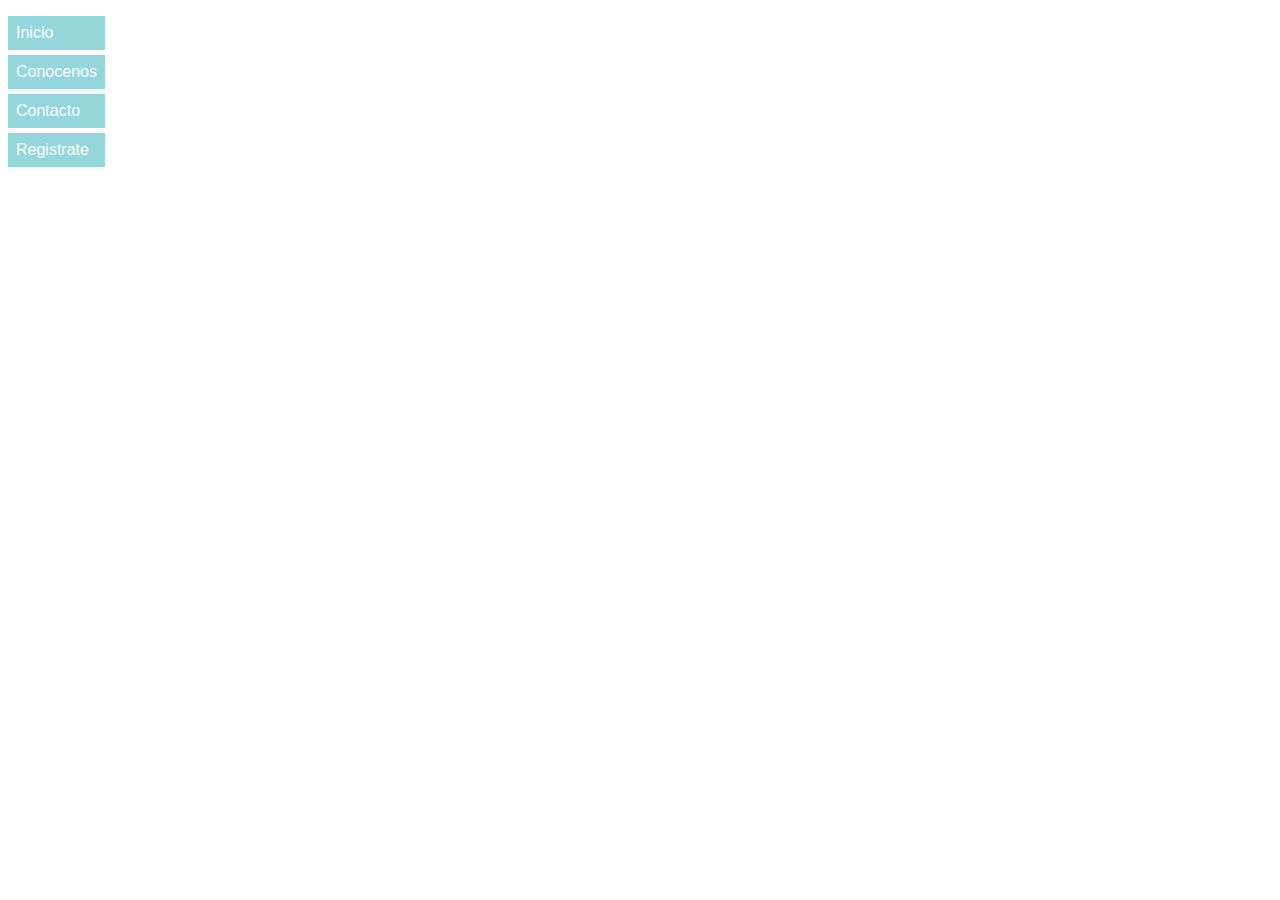
<file: ejercicios flex/index.html>
<!DOCTYPE html>
<html lang="en">
<head>
    <meta charset="UTF-8">
    <meta http-equiv="X-UA-Compatible" content="IE=edge">
    <meta name="viewport" content="width=device-width, initial-scale=1.0">
    <title>Flexbox</title>
</head>
<body>
    <ul>

        <li><a href="">Inicio</a></li>
        <li><a href="">Conocenos</a></li>
        <li><a href="">Contacto</a></li>
        <li><a href="">Registrate</a></li>
        
    </ul>
    <style>
        ul{
            display: flex;
            justify-content: space-between;
            padding: 0px;
            list-style: none;
            flex-direction: column; /* row */
            width: max-content;
            gap: 5px;
        }
        ul li{
            background: #93d7dc;
            flex-grow: 1;

        }

        ul a, ul a:link{
            font-family: sans-serif;
            text-decoration: none;
            color: #ffff;
            padding: 8px;
            display: block;
            width: 100%;
        }



    </style>
    
</body>
</html>
</file>
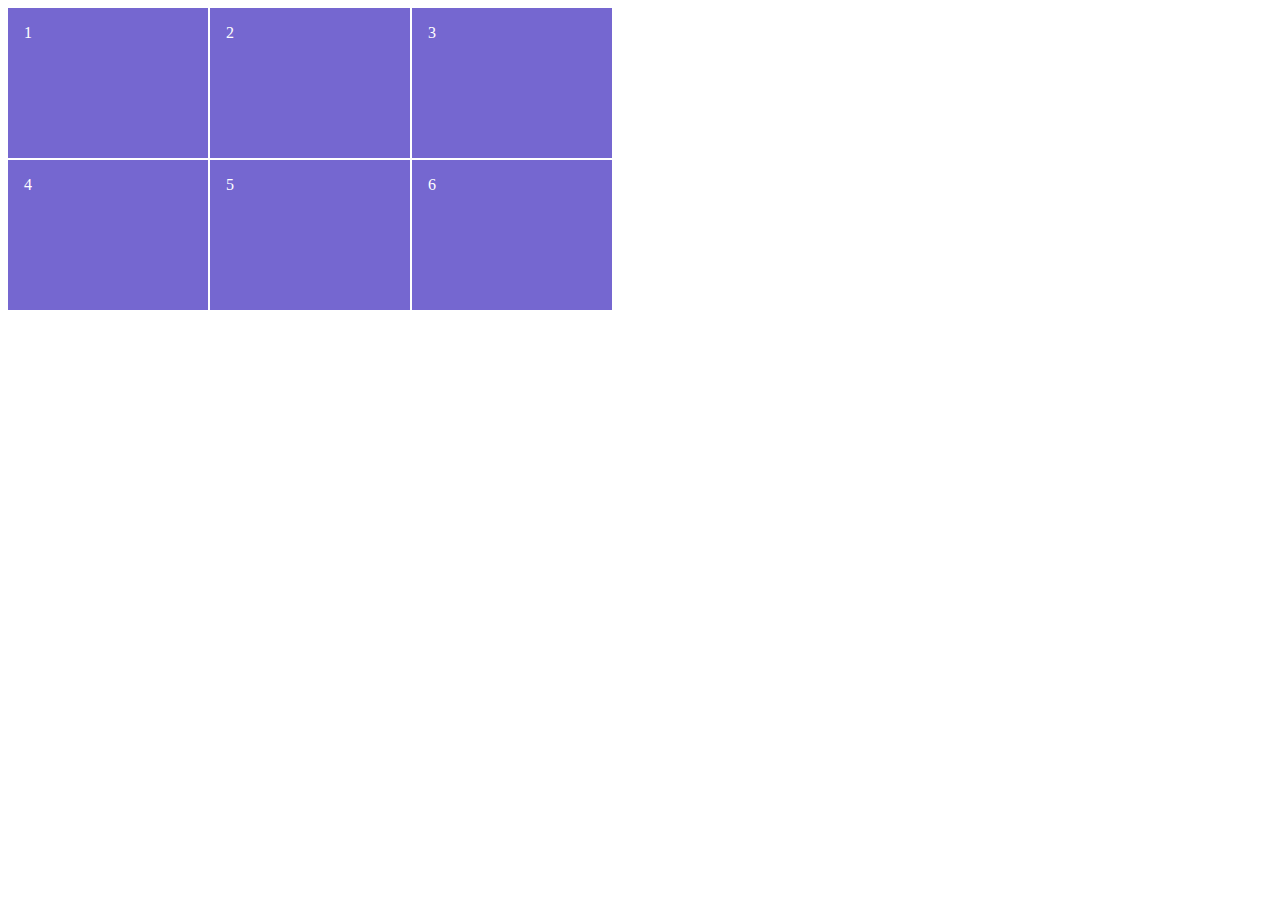
<file: ejercicios grid/index.html>
<!DOCTYPE html>
<html lang="en">
<head>
    <meta charset="UTF-8">
    <meta http-equiv="X-UA-Compatible" content="IE=edge">
    <meta name="viewport" content="width=device-width, initial-scale=1.0">
    <title>CSS GRID</title>
</head>
<body>
    <main>
        <div>1</div>
        <div>2</div>
        <div>3</div>
        <div>4</div>
        <div>5</div>
        <div>6</div>
        
    </main>
    <style>
        main{
            display: grid;
            grid-gap: 2px;
            grid-template-columns: 200px 200px 200px;  /*repeat (3, 200px)*/
            grid-template-rows: 150px 150px;
            
        
        }
        div{
            background: rgb(117,103,208 );
            color: #fff;
            padding: 1rem;
        }
    </style>
</body>
</html>
</file>
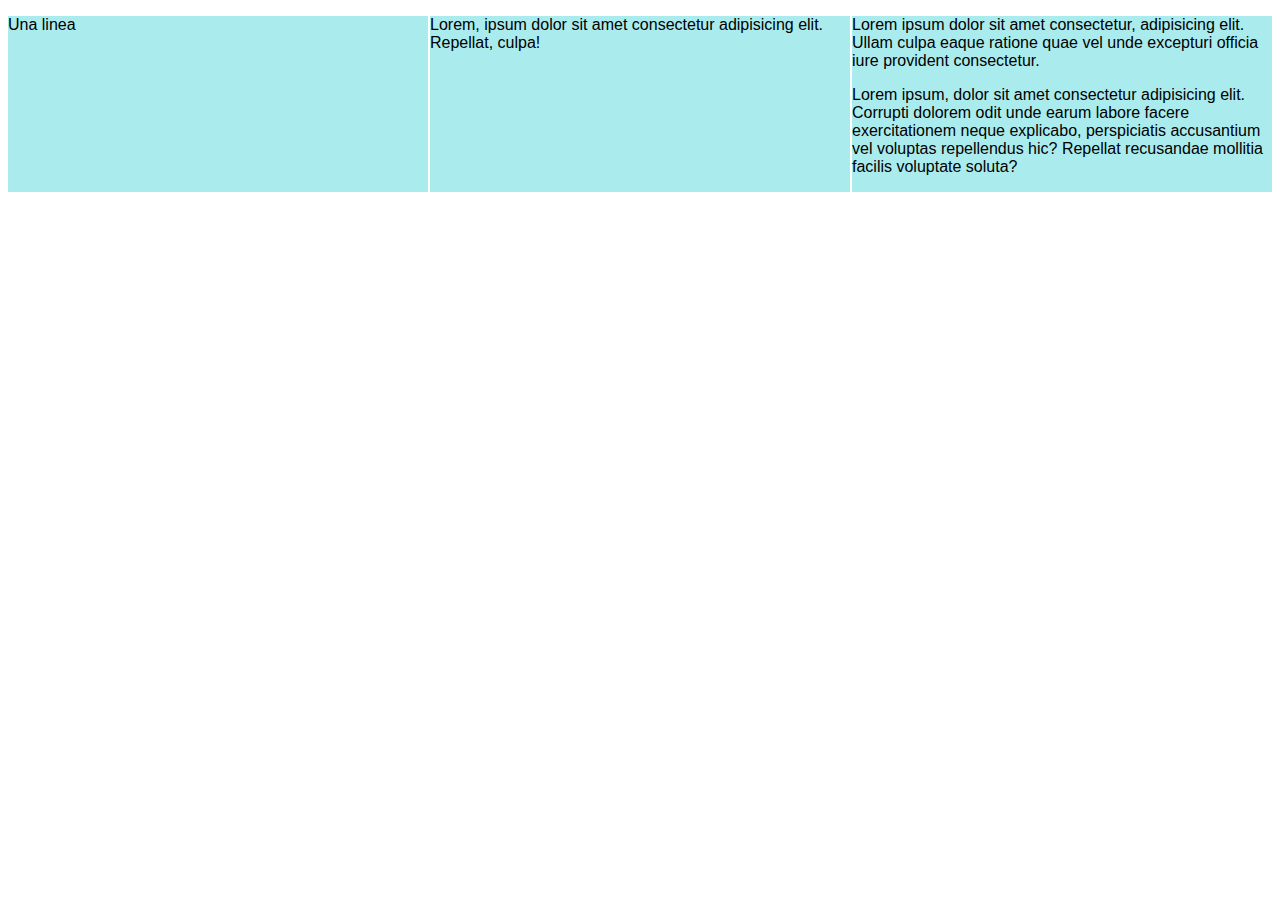
<file: ejercicios flex/contenido.html>
<!DOCTYPE html>
<html lang="en">
<head>
    <meta charset="UTF-8">
    <meta http-equiv="X-UA-Compatible" content="IE=edge">
    <meta name="viewport" content="width=device-width, initial-scale=1.0">
    <title>Contenido</title>
</head>
<body>
    <ul>
        <li>Una linea</li>
        <li>Lorem, ipsum dolor sit amet consectetur adipisicing elit. Repellat, culpa!</li>
        <li>Lorem ipsum dolor sit amet consectetur, adipisicing elit. Ullam culpa eaque ratione quae vel unde excepturi officia iure provident consectetur.
            <p>Lorem ipsum, dolor sit amet consectetur adipisicing elit. Corrupti dolorem odit unde earum labore facere exercitationem neque explicabo, perspiciatis accusantium vel voluptas repellendus hic? Repellat recusandae mollitia facilis voluptate soluta?</p>
        </li>

    </ul>

    <style>
        ul{
            display: flex;
            justify-content: space-between;
            gap: 2px;
            padding: 0px;
            list-style: none;

        }

        ul li{
            font-family: Arial, Helvetica, sans-serif;
            background: rgb(170, 236, 238);
            flex:  1 1 0;
        }


    </style>
    
</body>
</html>
</file>
